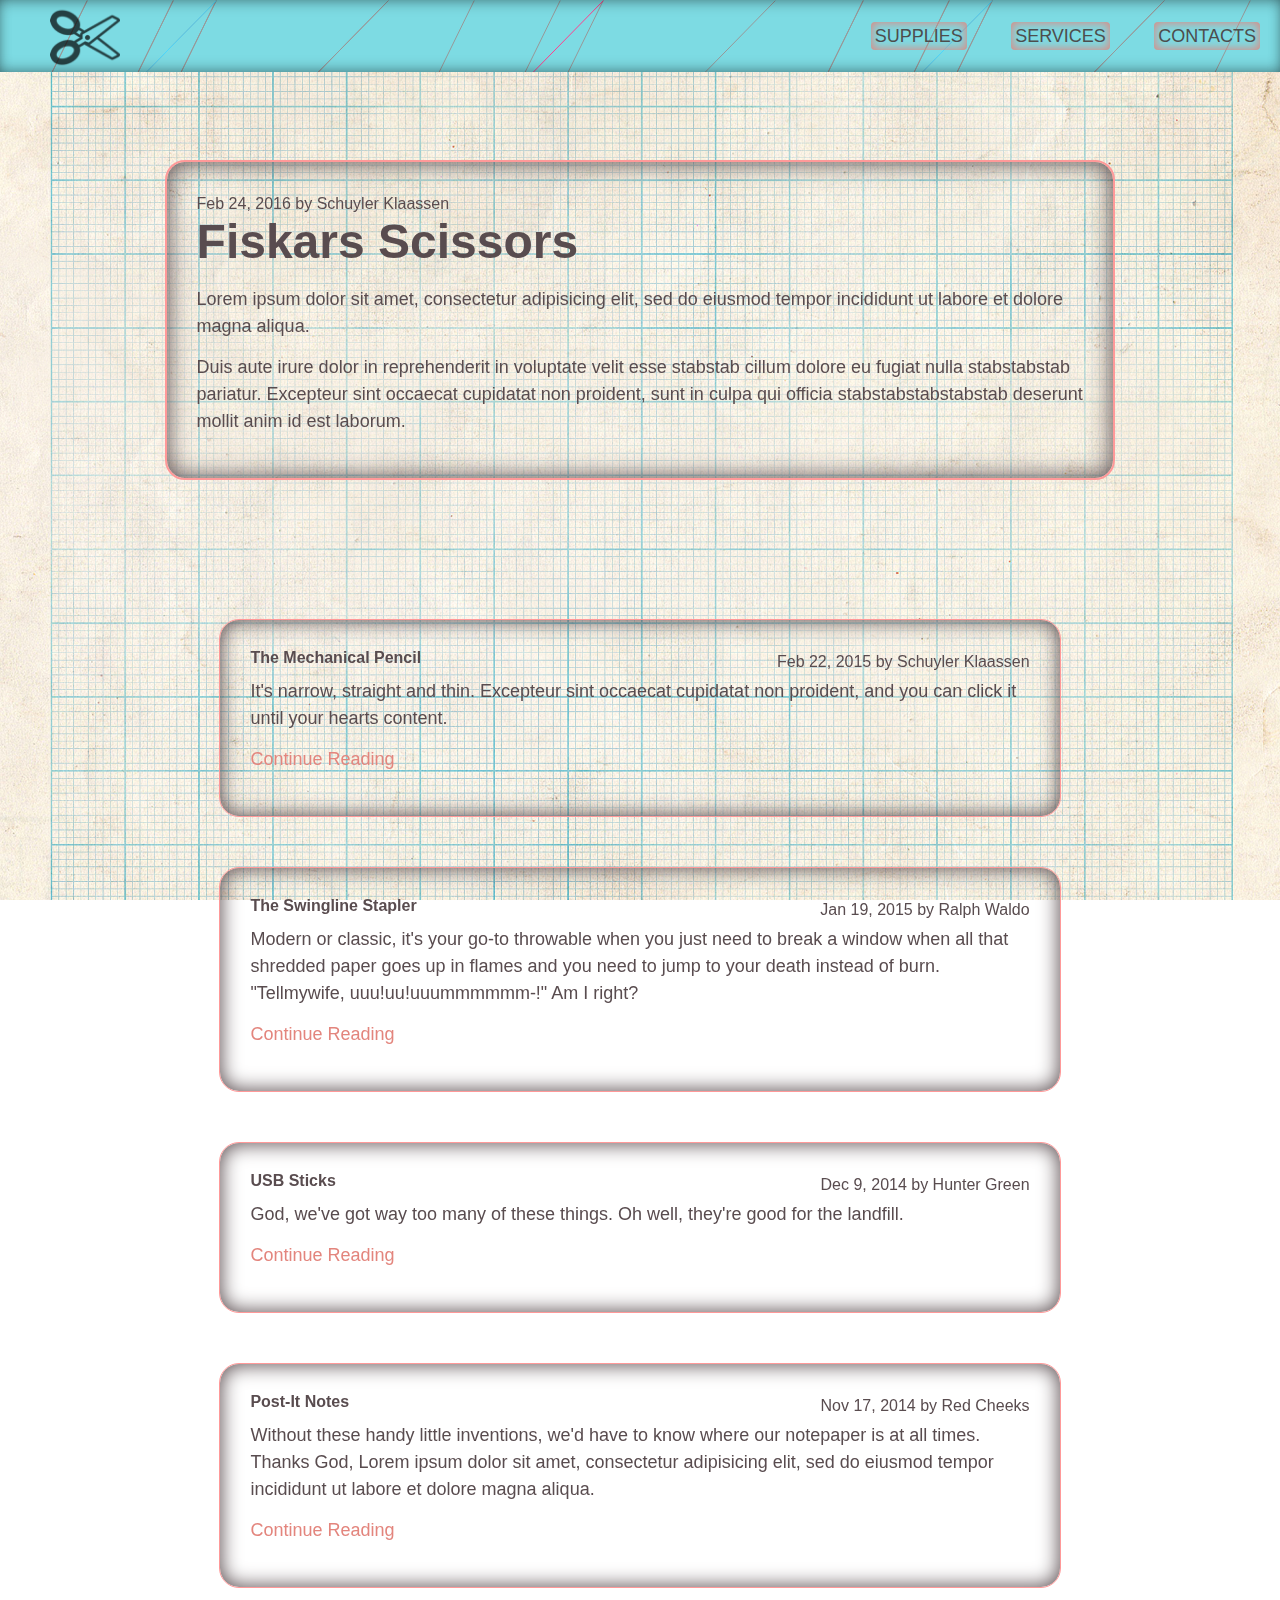
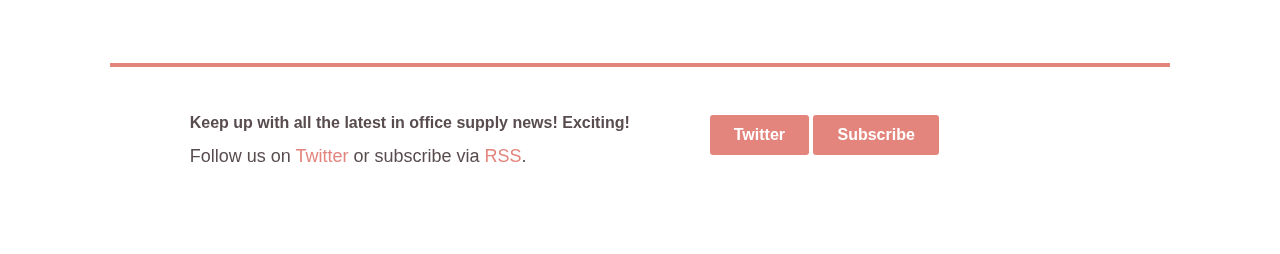
<file: index.html>
<!DOCTYPE html>
<html>
  <head>
    <meta charset="utf-8">
    <meta name="viewport" content="width=device-width, initial-scale=1, minimal-ui" />
    <link rel="stylesheet" href="css/style.css" />
    <title>supplies inventory</title>
  </head>
  <body>
    <div id="heady" class="row-wrapper">
      <div class="outer-container">
        <header>
          <div id="logo">
            <img src="img/scissors2.png" alt="" />
          </div>
          <nav>
            <a href="#">Supplies</a>
            <a href="#">Services</a>
            <a href="#">Contacts</a>
          </nav>
          <div class="menu-icon">
            <div class="line"></div>
            <div class="line"></div>
            <div class="line"></div>
          </div>
        </header>
      </div>
    </div>
    <div class="header-bottom">
      <hr>
    </div>
    <div class="pagewrap">
      <div id="arty" class="row-wrapper">
        <div class="outer-container">
          <article class="teaser--top">
            <div class="meta">Feb 24, 2016 by Schuyler Klaassen</div>
            <h1>Fiskars Scissors</h1>
            <p>Lorem ipsum dolor sit amet, consectetur adipisicing elit, sed do eiusmod tempor incididunt ut labore et dolore magna aliqua.</p>
            <p>Duis aute irure dolor in reprehenderit in voluptate velit esse stabstab cillum dolore eu fugiat nulla stabstabstab pariatur. Excepteur sint occaecat cupidatat non proident, sunt in culpa qui officia stabstabstabstabstab deserunt mollit anim id est laborum.</p>
          </article>
        </div>
      </div>
      <div class="row-wrapper">
        <div class="outer-container">
          <section id="recent-posts">
            <article class="teaser--recent">
              <div class="meta">Feb 22, 2015 by Schuyler Klaassen</div>
              <h2>The Mechanical Pencil</h2>
              <p class="teaser-content">It's narrow, straight and thin. Excepteur sint occaecat cupidatat non proident, and you can click it until your hearts content.</p>
              <p class="continue-reading"><a href="detail-view.html">Continue Reading</a></p>
            </article>
            <article class="teaser--recent">
              <div class="meta">Jan 19, 2015 by Ralph Waldo</div>
              <h2>The Swingline Stapler</h2>
              <p class="teaser-content">Modern or classic, it's your go-to throwable when you just need to break a window when all that shredded paper goes up in flames and you need to jump to your death instead of burn. "Tellmywife, uuu!uu!uuummmmmm-!"    Am I right?</p>
              <p class="continue-reading"><a href="detail-view.html">Continue Reading</a></p>
            </article>
            <article class="teaser--recent">
              <div class="meta">Dec 9, 2014 by Hunter Green</div>
              <h2>USB Sticks</h2>
              <p class="teaser-content">God, we've got way too many of these things. Oh well, they're good for the landfill.</p>
              <p class="continue-reading"><a href="detail-view.html">Continue Reading</a></p>
            </article>
            <article class="teaser--recent">
              <div class="meta">Nov 17, 2014 by Red Cheeks</div>
              <h2>Post-It Notes</h2>
              <p class="teaser-content">Without these handy little inventions, we'd have to know where our notepaper is at all times. Thanks God, Lorem ipsum dolor sit amet, consectetur adipisicing elit, sed do eiusmod tempor incididunt ut labore et dolore magna aliqua.</p>
              <p class="continue-reading"><a href="detail-view.html">Continue Reading</a></p>
            </article>
          </section>
          <section id="subscribe">
            <div class="note">
              <h3>Keep up with all the latest in office supply news! Exciting!</h3>
              <p>Follow us on <a href="#">Twitter</a> or subscribe via <a href="#">RSS</a>.</p>
            </div>
            <div class="follow">
              <a href="#" class="button button--twitter">Twitter</a>
              <a href="#" class="button button--rss">Subscribe</a>
            </div>
          </section>
        </div>
      </div>
    </div>
  </body>
</html>
</file>
<file: css/style.css>
/***** 3rd Party Components *****/
/*! normalize.css v3.0.1 | MIT License | git.io/normalize */
/**
 * 1. Set default font family to sans-serif.
 * 2. Prevent iOS text size adjust after orientation change, without disabling
 *    user zoom.
 */
html {
  font-family: sans-serif;
  /* 1 */
  -ms-text-size-adjust: 100%;
  /* 2 */
  -webkit-text-size-adjust: 100%;
  /* 2 */ }

/**
 * Remove default margin.
 */
body {
  margin: 0; }

/* HTML5 display definitions
   ========================================================================== */
/**
 * Correct `block` display not defined for any HTML5 element in IE 8/9.
 * Correct `block` display not defined for `details` or `summary` in IE 10/11 and Firefox.
 * Correct `block` display not defined for `main` in IE 11.
 */
article,
aside,
details,
figcaption,
figure,
footer,
header,
hgroup,
main,
nav,
section,
summary {
  display: block; }

/**
 * 1. Correct `inline-block` display not defined in IE 8/9.
 * 2. Normalize vertical alignment of `progress` in Chrome, Firefox, and Opera.
 */
audio,
canvas,
progress,
video {
  display: inline-block;
  /* 1 */
  vertical-align: baseline;
  /* 2 */ }

/**
 * Prevent modern browsers from displaying `audio` without controls.
 * Remove excess height in iOS 5 devices.
 */
audio:not([controls]) {
  display: none;
  height: 0; }

/**
 * Address `[hidden]` styling not present in IE 8/9/10.
 * Hide the `template` element in IE 8/9/11, Safari, and Firefox < 22.
 */
[hidden],
template {
  display: none; }

/* Links
   ========================================================================== */
/**
 * Remove the gray background color from active links in IE 10.
 */
a {
  background: transparent; }

/**
 * Improve readability when focused and also mouse hovered in all browsers.
 */
a:active,
a:hover {
  outline: 0; }

/* Text-level semantics
   ========================================================================== */
/**
 * Address styling not present in IE 8/9/10/11, Safari, and Chrome.
 */
abbr[title] {
  border-bottom: 1px dotted; }

/**
 * Address style set to `bolder` in Firefox 4+, Safari, and Chrome.
 */
b,
strong {
  font-weight: bold; }

/**
 * Address styling not present in Safari and Chrome.
 */
dfn {
  font-style: italic; }

/**
 * Address variable `h1` font-size and margin within `section` and `article`
 * contexts in Firefox 4+, Safari, and Chrome.
 */
h1 {
  font-size: 2em;
  margin: 0.67em 0; }

/**
 * Address styling not present in IE 8/9.
 */
mark {
  background: #ff0;
  color: #000; }

/**
 * Address inconsistent and variable font size in all browsers.
 */
small {
  font-size: 80%; }

/**
 * Prevent `sub` and `sup` affecting `line-height` in all browsers.
 */
sub,
sup {
  font-size: 75%;
  line-height: 0;
  position: relative;
  vertical-align: baseline; }

sup {
  top: -0.5em; }

sub {
  bottom: -0.25em; }

/* Embedded content
   ========================================================================== */
/**
 * Remove border when inside `a` element in IE 8/9/10.
 */
img {
  border: 0; }

/**
 * Correct overflow not hidden in IE 9/10/11.
 */
svg:not(:root) {
  overflow: hidden; }

/* Grouping content
   ========================================================================== */
/**
 * Address margin not present in IE 8/9 and Safari.
 */
figure {
  margin: 1em 40px; }

/**
 * Address differences between Firefox and other browsers.
 */
hr {
  -moz-box-sizing: content-box;
  box-sizing: content-box;
  height: 0; }

/**
 * Contain overflow in all browsers.
 */
pre {
  overflow: auto; }

/**
 * Address odd `em`-unit font size rendering in all browsers.
 */
code,
kbd,
pre,
samp {
  font-family: monospace, monospace;
  font-size: 1em; }

/* Forms
   ========================================================================== */
/**
 * Known limitation: by default, Chrome and Safari on OS X allow very limited
 * styling of `select`, unless a `border` property is set.
 */
/**
 * 1. Correct color not being inherited.
 *    Known issue: affects color of disabled elements.
 * 2. Correct font properties not being inherited.
 * 3. Address margins set differently in Firefox 4+, Safari, and Chrome.
 */
button,
input,
optgroup,
select,
textarea {
  color: inherit;
  /* 1 */
  font: inherit;
  /* 2 */
  margin: 0;
  /* 3 */ }

/**
 * Address `overflow` set to `hidden` in IE 8/9/10/11.
 */
button {
  overflow: visible; }

/**
 * Address inconsistent `text-transform` inheritance for `button` and `select`.
 * All other form control elements do not inherit `text-transform` values.
 * Correct `button` style inheritance in Firefox, IE 8/9/10/11, and Opera.
 * Correct `select` style inheritance in Firefox.
 */
button,
select {
  text-transform: none; }

/**
 * 1. Avoid the WebKit bug in Android 4.0.* where (2) destroys native `audio`
 *    and `video` controls.
 * 2. Correct inability to style clickable `input` types in iOS.
 * 3. Improve usability and consistency of cursor style between image-type
 *    `input` and others.
 */
button,
html input[type="button"],
input[type="reset"],
input[type="submit"] {
  -webkit-appearance: button;
  /* 2 */
  cursor: pointer;
  /* 3 */ }

/**
 * Re-set default cursor for disabled elements.
 */
button[disabled],
html input[disabled] {
  cursor: default; }

/**
 * Remove inner padding and border in Firefox 4+.
 */
button::-moz-focus-inner,
input::-moz-focus-inner {
  border: 0;
  padding: 0; }

/**
 * Address Firefox 4+ setting `line-height` on `input` using `!important` in
 * the UA stylesheet.
 */
input {
  line-height: normal; }

/**
 * It's recommended that you don't attempt to style these elements.
 * Firefox's implementation doesn't respect box-sizing, padding, or width.
 *
 * 1. Address box sizing set to `content-box` in IE 8/9/10.
 * 2. Remove excess padding in IE 8/9/10.
 */
input[type="checkbox"],
input[type="radio"] {
  box-sizing: border-box;
  /* 1 */
  padding: 0;
  /* 2 */ }

/**
 * Fix the cursor style for Chrome's increment/decrement buttons. For certain
 * `font-size` values of the `input`, it causes the cursor style of the
 * decrement button to change from `default` to `text`.
 */
input[type="number"]::-webkit-inner-spin-button,
input[type="number"]::-webkit-outer-spin-button {
  height: auto; }

/**
 * 1. Address `appearance` set to `searchfield` in Safari and Chrome.
 * 2. Address `box-sizing` set to `border-box` in Safari and Chrome
 *    (include `-moz` to future-proof).
 */
input[type="search"] {
  -webkit-appearance: textfield;
  /* 1 */
  -moz-box-sizing: content-box;
  -webkit-box-sizing: content-box;
  /* 2 */
  box-sizing: content-box; }

/**
 * Remove inner padding and search cancel button in Safari and Chrome on OS X.
 * Safari (but not Chrome) clips the cancel button when the search input has
 * padding (and `textfield` appearance).
 */
input[type="search"]::-webkit-search-cancel-button,
input[type="search"]::-webkit-search-decoration {
  -webkit-appearance: none; }

/**
 * Define consistent border, margin, and padding.
 */
fieldset {
  border: 1px solid #c0c0c0;
  margin: 0 2px;
  padding: 0.35em 0.625em 0.75em; }

/**
 * 1. Correct `color` not being inherited in IE 8/9/10/11.
 * 2. Remove padding so people aren't caught out if they zero out fieldsets.
 */
legend {
  border: 0;
  /* 1 */
  padding: 0;
  /* 2 */ }

/**
 * Remove default vertical scrollbar in IE 8/9/10/11.
 */
textarea {
  overflow: auto; }

/**
 * Don't inherit the `font-weight` (applied by a rule above).
 * NOTE: the default cannot safely be changed in Chrome and Safari on OS X.
 */
optgroup {
  font-weight: bold; }

/* Tables
   ========================================================================== */
/**
 * Remove most spacing between table cells.
 */
table {
  border-collapse: collapse;
  border-spacing: 0; }

td,
th {
  padding: 0; }

html {
  box-sizing: border-box; }

*, *::after, *::before {
  box-sizing: inherit; }

button, input[type="button"], input[type="reset"], input[type="submit"],
button,
.button {
  -webkit-appearance: none;
  -moz-appearance: none;
  -ms-appearance: none;
  -o-appearance: none;
  appearance: none;
  -webkit-font-smoothing: antialiased;
  background-color: #E3857D;
  border: 0;
  border-radius: 3px;
  color: #fff;
  cursor: pointer;
  display: inline-block;
  font-family: "Helvetica Neue", "Helvetica", "Roboto", "Arial", sans-serif;
  font-size: 1em;
  -webkit-font-smoothing: antialiased;
  font-weight: 600;
  line-height: 1;
  padding: 0.75em 1.5em;
  text-decoration: none;
  transition: background-color 150ms ease;
  user-select: none;
  vertical-align: middle;
  white-space: nowrap; }
  button:hover, button:focus, input[type="button"]:hover, input[type="button"]:focus, input[type="reset"]:hover, input[type="reset"]:focus, input[type="submit"]:hover, input[type="submit"]:focus,
  button:hover,
  button:focus,
  .button:hover,
  .button:focus {
    background-color: #b66a64;
    color: #fff; }
  button:disabled, input[type="button"]:disabled, input[type="reset"]:disabled, input[type="submit"]:disabled,
  button:disabled,
  .button:disabled {
    cursor: not-allowed;
    opacity: 0.5; }
    button:disabled:hover, input[type="button"]:disabled:hover, input[type="reset"]:disabled:hover, input[type="submit"]:disabled:hover,
    button:disabled:hover,
    .button:disabled:hover {
      background-color: #E3857D; }

fieldset {
  background-color: transparent;
  border: 0;
  margin: 0;
  padding: 0; }

legend {
  font-weight: 600;
  margin-bottom: 0.375em;
  padding: 0; }

label {
  display: block;
  font-weight: 600;
  margin-bottom: 0.375em; }

input,
select {
  display: block;
  font-family: "Helvetica Neue", "Helvetica", "Roboto", "Arial", sans-serif;
  font-size: 1em; }

input[type="color"], input[type="date"], input[type="datetime"], input[type="datetime-local"], input[type="email"], input[type="month"], input[type="number"], input[type="password"], input[type="search"], input[type="tel"], input[type="text"], input[type="time"], input[type="url"], input[type="week"], input:not([type]), textarea,
select[multiple] {
  background-color: #fff;
  border: 1px solid #ddd;
  border-radius: 3px;
  box-shadow: inset 0 1px 3px rgba(0, 0, 0, 0.06);
  box-sizing: border-box;
  font-family: "Helvetica Neue", "Helvetica", "Roboto", "Arial", sans-serif;
  font-size: 1em;
  margin-bottom: 0.75em;
  padding: 0.5em;
  transition: border-color 150ms ease;
  width: 100%; }
  input[type="color"]:hover, input[type="date"]:hover, input[type="datetime"]:hover, input[type="datetime-local"]:hover, input[type="email"]:hover, input[type="month"]:hover, input[type="number"]:hover, input[type="password"]:hover, input[type="search"]:hover, input[type="tel"]:hover, input[type="text"]:hover, input[type="time"]:hover, input[type="url"]:hover, input[type="week"]:hover, input:not([type]):hover, textarea:hover,
  select[multiple]:hover {
    border-color: #b1b1b1; }
  input[type="color"]:focus, input[type="date"]:focus, input[type="datetime"]:focus, input[type="datetime-local"]:focus, input[type="email"]:focus, input[type="month"]:focus, input[type="number"]:focus, input[type="password"]:focus, input[type="search"]:focus, input[type="tel"]:focus, input[type="text"]:focus, input[type="time"]:focus, input[type="url"]:focus, input[type="week"]:focus, input:not([type]):focus, textarea:focus,
  select[multiple]:focus {
    border-color: #E3857D;
    box-shadow: inset 0 1px 3px rgba(0, 0, 0, 0.06), 0 0 5px rgba(222, 113, 104, 0.7);
    outline: none; }
  input[type="color"]:disabled, input[type="date"]:disabled, input[type="datetime"]:disabled, input[type="datetime-local"]:disabled, input[type="email"]:disabled, input[type="month"]:disabled, input[type="number"]:disabled, input[type="password"]:disabled, input[type="search"]:disabled, input[type="tel"]:disabled, input[type="text"]:disabled, input[type="time"]:disabled, input[type="url"]:disabled, input[type="week"]:disabled, input:not([type]):disabled, textarea:disabled,
  select[multiple]:disabled {
    background-color: #f2f2f2;
    cursor: not-allowed; }
    input[type="color"]:disabled:hover, input[type="date"]:disabled:hover, input[type="datetime"]:disabled:hover, input[type="datetime-local"]:disabled:hover, input[type="email"]:disabled:hover, input[type="month"]:disabled:hover, input[type="number"]:disabled:hover, input[type="password"]:disabled:hover, input[type="search"]:disabled:hover, input[type="tel"]:disabled:hover, input[type="text"]:disabled:hover, input[type="time"]:disabled:hover, input[type="url"]:disabled:hover, input[type="week"]:disabled:hover, input:not([type]):disabled:hover, textarea:disabled:hover,
    select[multiple]:disabled:hover {
      border: 1px solid #ddd; }

textarea {
  resize: vertical; }

[type="search"] {
  appearance: none; }

[type="checkbox"],
[type="radio"] {
  display: inline;
  margin-right: 0.375em; }

[type="file"] {
  margin-bottom: 0.75em;
  width: 100%; }

select {
  margin-bottom: 1.5em;
  max-width: 100%;
  width: auto; }

ul,
ol {
  list-style-type: none;
  margin: 0;
  padding: 0; }

dl {
  margin-bottom: 0.75em; }
  dl dt {
    font-weight: 600;
    margin-top: 0.75em; }
  dl dd {
    margin: 0; }

table {
  border-collapse: collapse;
  margin: 0.75em 0;
  table-layout: fixed;
  width: 100%; }

th {
  border-bottom: 1px solid #a6a6a6;
  font-weight: 600;
  padding: 0.75em 0;
  text-align: left; }

td {
  border-bottom: 1px solid #ddd;
  padding: 0.75em 0; }

tr,
td,
th {
  vertical-align: middle; }

body {
  color: #594C4F;
  font-family: "Helvetica Neue", "Helvetica", "Roboto", "Arial", sans-serif;
  font-size: 1em;
  line-height: 1.5; }

h1 {
  font-family: "Helvetica Neue", "Helvetica", "Roboto", "Arial", sans-serif;
  font-size: 3em;
  line-height: 1;
  margin: 2px 0 20px; }

h2,
h3,
h4,
h5,
h6 {
  font-family: "Helvetica Neue", "Helvetica", "Roboto", "Arial", sans-serif;
  font-size: 1em;
  line-height: 1;
  margin: 0 0 0.75em; }

p {
  font-size: 1.125em;
  margin: 0 0 0.75em; }

a {
  color: #E3857D;
  text-decoration: none;
  transition: color 150ms ease; }
  a:active, a:focus, a:hover {
    color: #aa645e; }

hr {
  border-bottom: 1px solid #ddd;
  border-left: 0;
  border-right: 0;
  border-top: 0;
  margin: 1.5em 0; }

img,
picture {
  margin: 0;
  max-width: 100%; }

.row-wrapper {
  display: block; }
  .row-wrapper::after {
    clear: both;
    content: "";
    display: table; }
  .row-wrapper .outer-container {
    max-width: 100%;
    margin-left: auto;
    margin-right: auto; }
    .row-wrapper .outer-container::after {
      clear: both;
      content: "";
      display: table; }

.pagewrap {
  position: absolute;
  top: 72px;
  min-width: 360px;
  min-height: 65px;
  background: url("../img/graph-paper.jpg");
  background-attachment: fixed;
  background-size: cover; }
  @media screen and (max-width: 480px) {
    .pagewrap {
      margin-left: 17.14286%;
      float: left;
      display: block;
      margin-right: 2.85714%;
      width: 100%;
      max-width: 100%;
      margin-left: auto;
      margin-right: auto; }
      .pagewrap:last-child {
        margin-right: 0; }
      .pagewrap::after {
        clear: both;
        content: "";
        display: table; } }

#heady {
  float: left;
  display: block;
  margin-right: 2.85714%;
  width: 100%;
  height: 72px;
  background: url("../img/linea.svg");
  background-color: #7ddbe3;
  position: fixed;
  top: 0;
  left: 0;
  box-shadow: inset 0 5px 15px -5px rgba(0, 0, 0, 0.45), inset 0 -5px 15px -5px rgba(0, 0, 0, 0.45); }
  #heady:last-child {
    margin-right: 0; }
  @media screen and (max-width: 550px) {
    #heady nav {
      display: none; }
    #heady .menu-icon {
      position: absolute;
      top: 23px;
      right: 20px;
      height: 20px; }
      #heady .menu-icon .line {
        width: 28px;
        height: 3px;
        background: #1565c0;
        margin-top: 3px; }
        #heady .menu-icon .line:first-of-type {
          margin: none; } }
  #heady #logo {
    height: 70px;
    width: 70px;
    float: left;
    margin-left: 50px;
    display: table;
    vertical-align: middle;
    opacity: 0.7; }
  #heady nav {
    float: right;
    line-height: 72px;
    background-color: transparent; }
    #heady nav a {
      font-size: 18px;
      color: #4d4d4d;
      text-transform: uppercase;
      margin-right: 40px;
      padding: 4px;
      border-radius: 4px;
      box-shadow: inset 0 0 10px 1px #E3857D; }
      #heady nav a:last-child {
        margin-right: 20px; }

article.teaser--top {
  float: left;
  display: block;
  margin-right: 2.85714%;
  width: 74.28571%;
  margin-left: 12.85714%;
  margin-top: 88px;
  margin-bottom: 79px;
  padding: 30px;
  border: 2px solid #ff9999;
  border-radius: 20px;
  box-shadow: inset 0 0 24px 1px; }
  article.teaser--top:last-child {
    margin-right: 0; }
  @media screen and (max-width: 480px) {
    article.teaser--top {
      margin-left: 4.28571%;
      float: left;
      display: block;
      margin-right: 2.85714%;
      width: 91.42857%; }
      article.teaser--top:last-child {
        margin-right: 0; } }

#recent-posts {
  margin-left: 17.14286%;
  float: left;
  display: block;
  margin-right: 2.85714%;
  width: 65.71429%;
  padding: 10px 0px 75px 0px; }
  #recent-posts:last-child {
    margin-right: 0; }
  @media screen and (max-width: 480px) {
    #recent-posts {
      margin-left: 8.57143%;
      float: left;
      display: block;
      margin-right: 2.85714%;
      width: 82.85714%; }
      #recent-posts:last-child {
        margin-right: 0; } }
  #recent-posts .teaser--recent {
    margin-top: 50px;
    padding: 30px;
    border: 1px solid #ff9999;
    border-radius: 20px;
    box-shadow: inset 0 0 20px 1px; }
  #recent-posts .meta {
    float: right; }
    @media screen and (max-width: 480px) {
      #recent-posts .meta {
        float: none; } }

/************ Subscribe */
#subscribe {
  margin-left: 8.57143%;
  float: left;
  display: block;
  margin-right: 2.85714%;
  width: 82.85714%;
  padding: 48px 0px 45px 0px;
  margin-bottom: 25px;
  border-top: 4px solid #E3857D;
  bottom: 40px; }
  #subscribe:last-child {
    margin-right: 0; }
  @media screen and (max-width: 480px) {
    #subscribe {
      margin-left: 4.28571%;
      float: left;
      display: block;
      margin-right: 2.85714%;
      width: 82.85714%;
      margin: 0 10px 10px 10px; }
      #subscribe:last-child {
        margin-right: 0; } }

#subscribe {
  display: flex; }
  @media screen and (max-width: 480px) {
    #subscribe {
      margin-left: 0%;
      float: left;
      display: block;
      margin-right: 2.85714%;
      width: 100%;
      padding: 8px 0px 45px 0px; }
      #subscribe:last-child {
        margin-right: 0; } }
  #subscribe .note {
    float: left;
    margin: 0 80px; }
    @media screen and (max-width: 480px) {
      #subscribe .note {
        margin-left: 8.57143%;
        float: left;
        display: block;
        margin-right: 2.85714%;
        width: 74.28571%;
        padding: 0;
        float: none;
        text-align: center; }
        #subscribe .note:last-child {
          margin-right: 0; } }
  #subscribe .follow {
    float: right;
    margin-right: 80px; }
    @media screen and (max-width: 480px) {
      #subscribe .follow {
        margin-left: 4.28571%;
        float: left;
        display: block;
        margin-right: 2.85714%;
        width: 82.85714%;
        display: flex;
        float: none;
        justify-content: space-around; }
        #subscribe .follow:last-child {
          margin-right: 0; } }

/*# sourceMappingURL=style.css.map */
</file>
